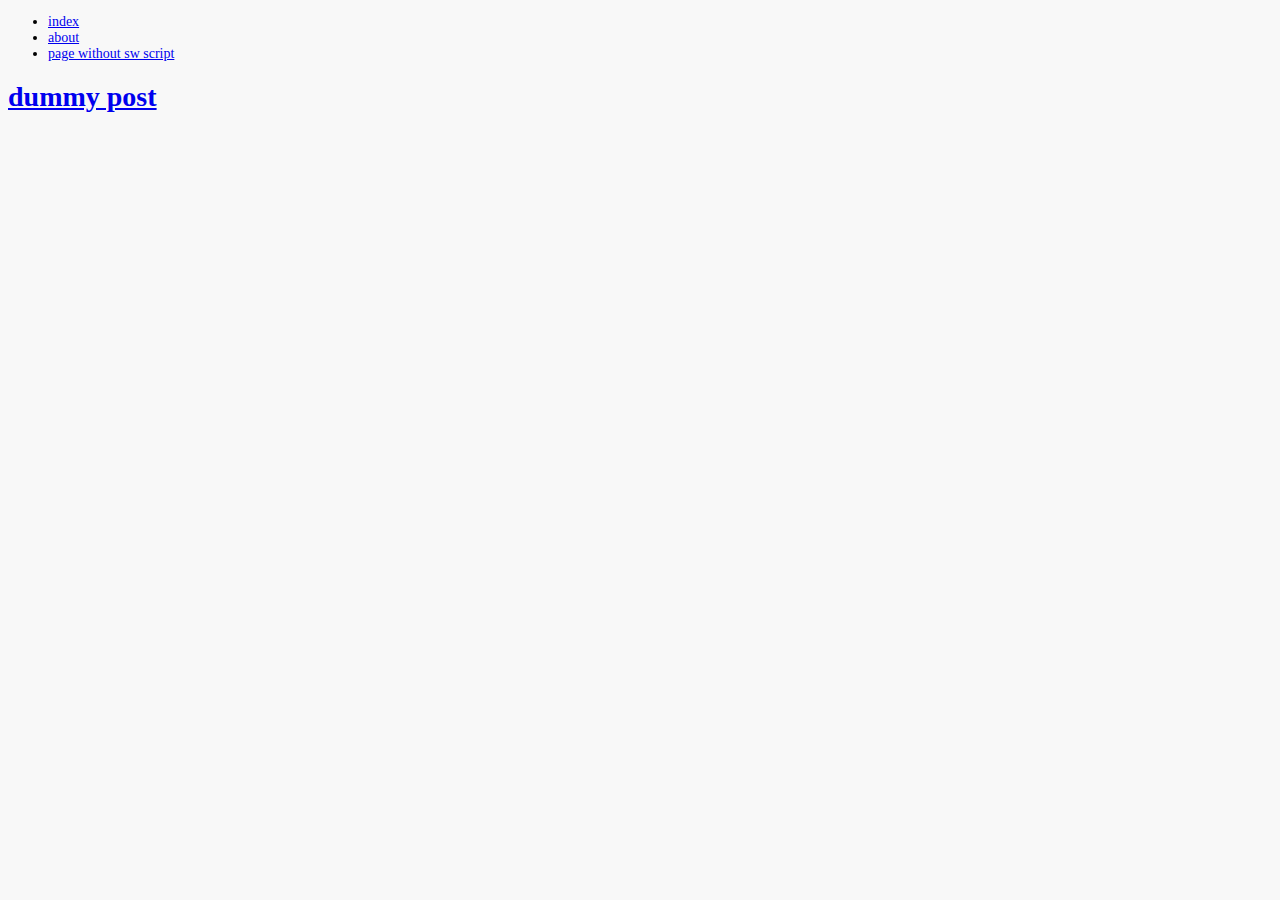
<file: index.html>
<!DOCTYPE html>
<html>
<head>
  <meta charset="utf-8" />
  <meta http-equiv="X-UA-Compatible" content="IE=edge">
  <title>index</title>
  <meta name="viewport" content="width=device-width, initial-scale=1">
  <link rel="stylesheet" type="text/css" media="screen" href="index.css" />
  <script src="./index.js"></script>
</head>
<body>
	<div class="container">
		<nav>
			<ul>
				<li>
					<a href="./index.html" title="index">index</a>
				</li>
				<li>
					<a href="./about.html" title="about">about</a>
				</li>
				<li>
					<a href="./page-without-sw.html" title="page without sw script">page without sw script</a>
				</li>
			</ul>
		</nav>

		<main>
			<article>
				<h1><a href="./post.html" title="dummy post">dummy post</a></h1>
			</article>
		</main>
	</div>
</body>
</html>
</file>
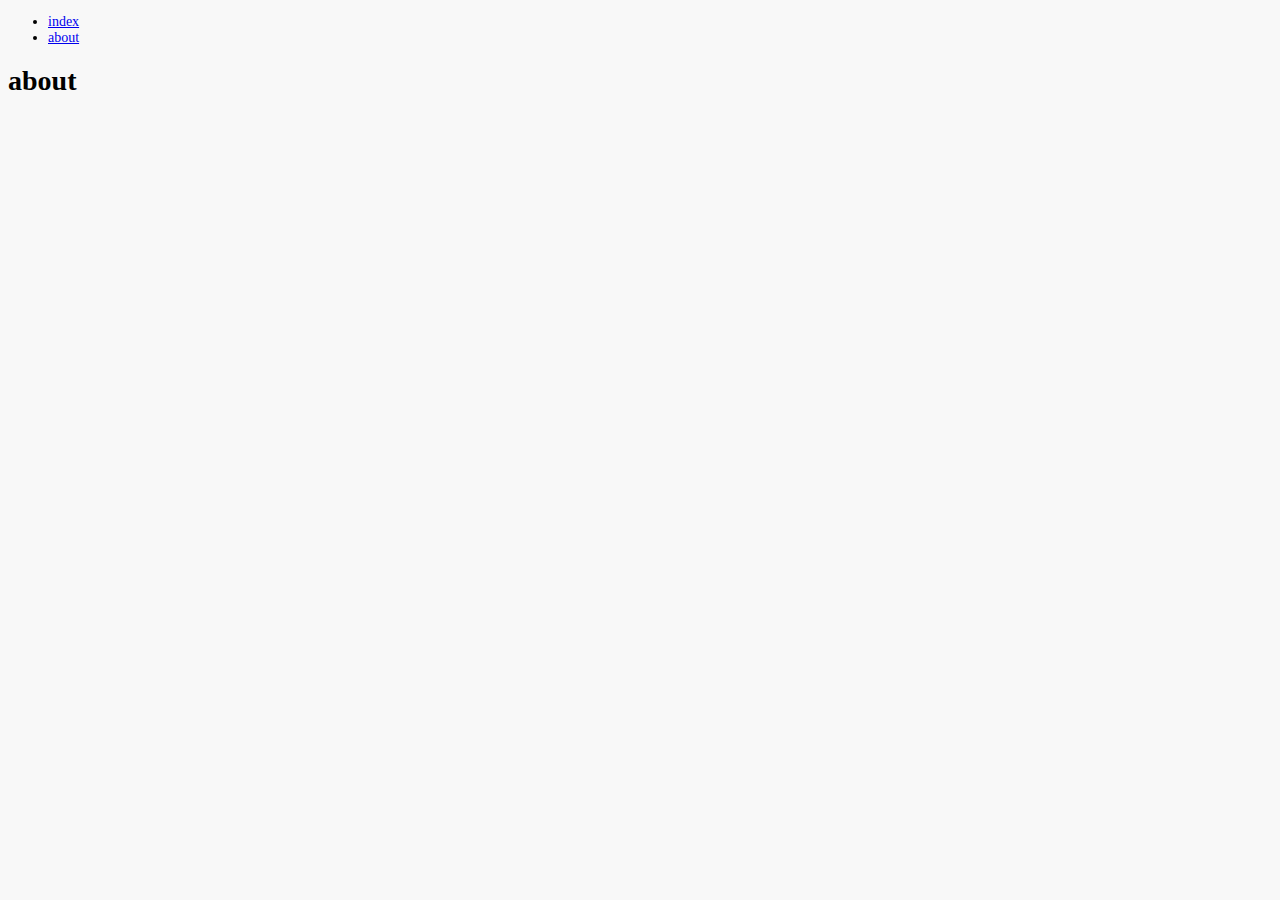
<file: about.html>
<!DOCTYPE html>
<html>
<head>
  <meta charset="utf-8" />
  <meta http-equiv="X-UA-Compatible" content="IE=edge">
  <title>Page about</title>
  <meta name="viewport" content="width=device-width, initial-scale=1">
  <link rel="stylesheet" type="text/css" media="screen" href="index.css" />
  <script src="./index.js"></script>
</head>
<body>
	<div class="container">
		<nav>
			<ul>
				<li>
					<a href="./index.html" title="index">index</a>
				</li>
				<li>
					<a href="./about.html" title="about">about</a>
				</li>
			</ul>
		</nav>
		<h1>about</h1>
	</div>
</body>
</html>
</file>
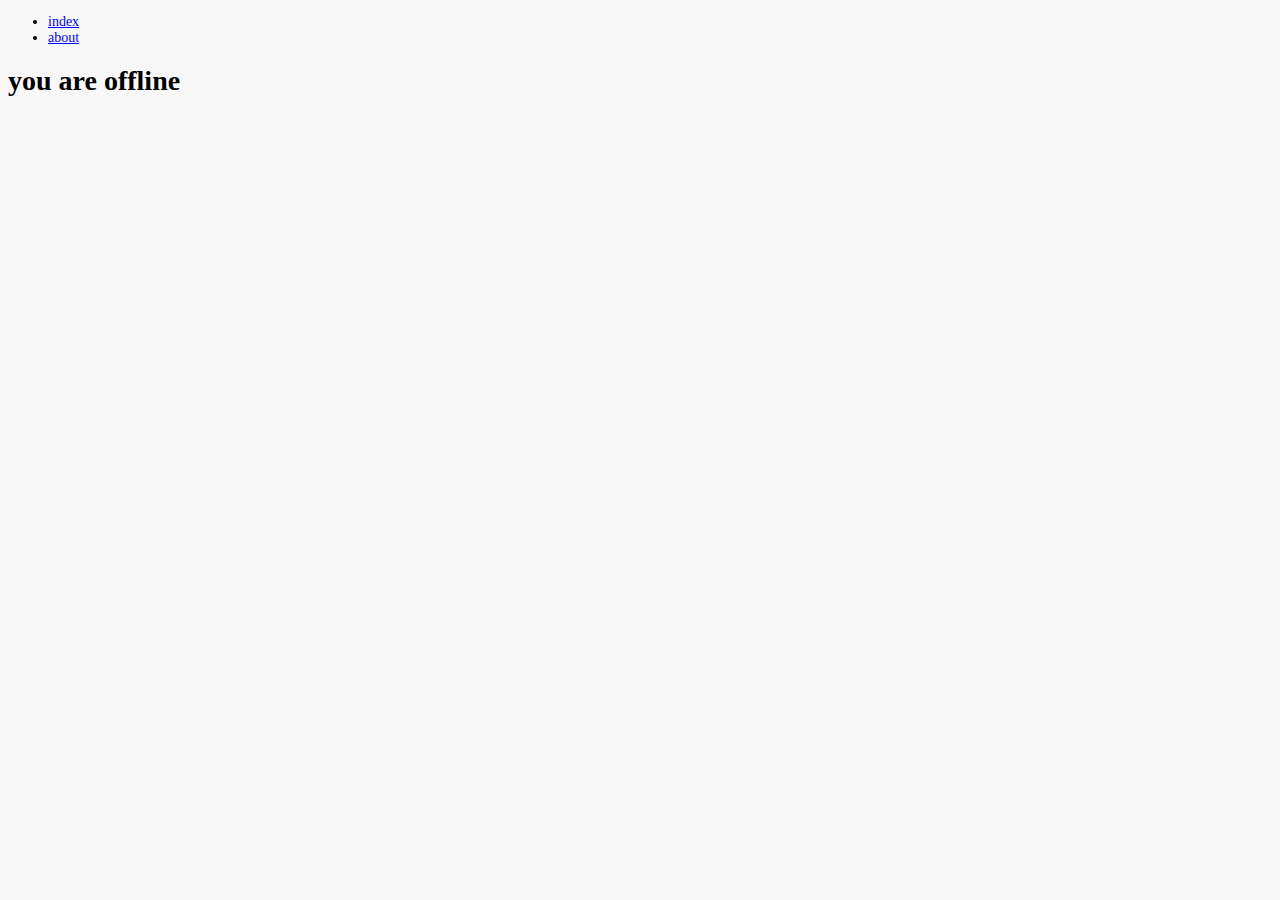
<file: offline.html>
<!DOCTYPE html>
<html>
<head>
  <meta charset="utf-8" />
  <meta http-equiv="X-UA-Compatible" content="IE=edge">
  <title>offline</title>
  <meta name="viewport" content="width=device-width, initial-scale=1">
  <link rel="stylesheet" type="text/css" media="screen" href="index.css" />
  <script src="./index.js"></script>
</head>
<body>
	<div class="container">
		<nav>
			<ul>
				<li>
					<a href="./index.html" title="index">index</a>
				</li>
				<li>
					<a href="./about.html" title="about">about</a>
				</li>
			</ul>
		</nav>
		<h1>you are offline</h1>
	</div>
</body>
</html>
</file>
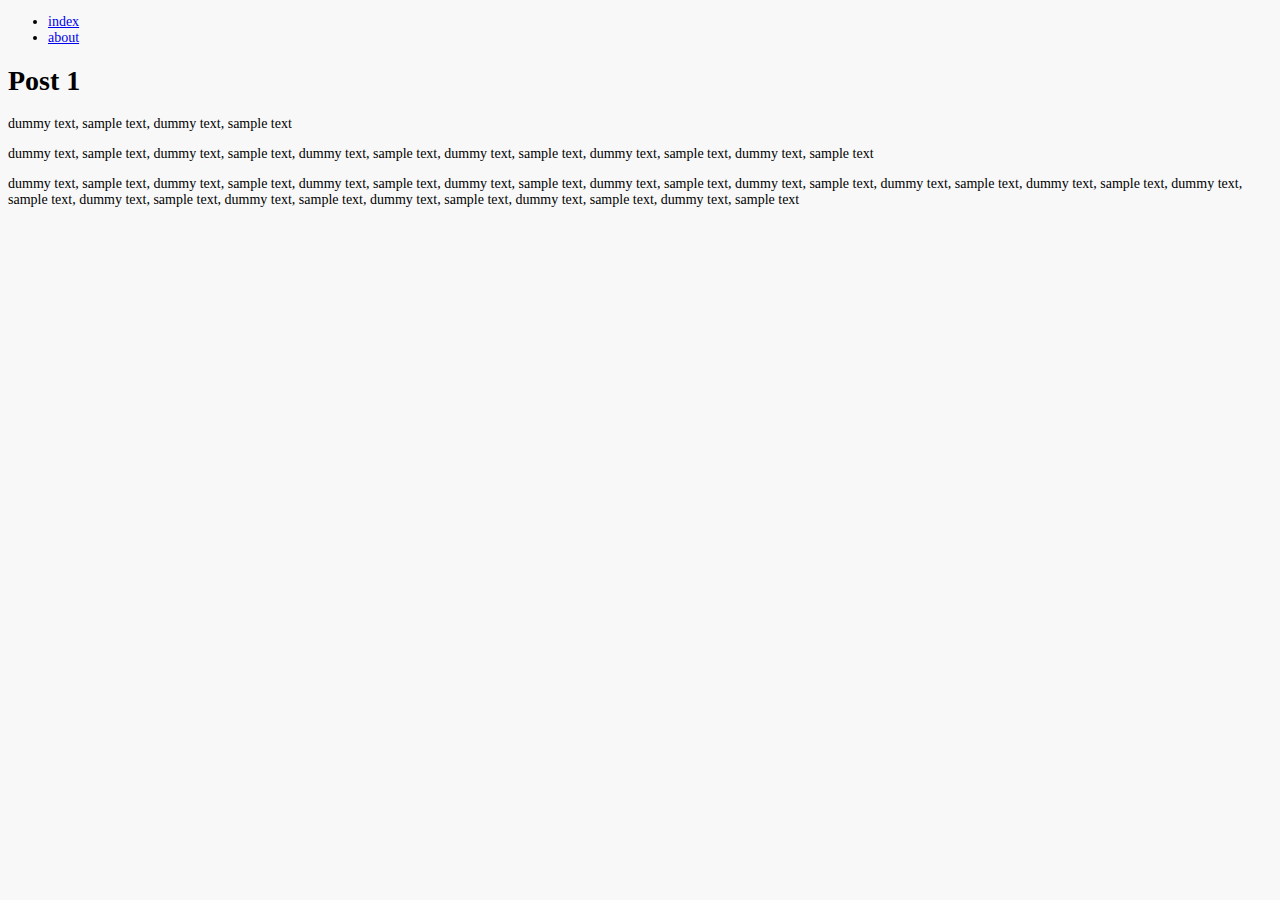
<file: post.html>
<!DOCTYPE html>
<html>
<head>
  <meta charset="utf-8" />
  <meta http-equiv="X-UA-Compatible" content="IE=edge">
  <title>PWA is live</title>
  <meta name="viewport" content="width=device-width, initial-scale=1">
  <link rel="stylesheet" type="text/css" media="screen" href="index.css" />
  <script src="./index.js"></script>
</head>
<body>
  <div class="container">
    <nav>
      <ul>
        <li>
          <a href="./index.html" title="index">index</a>
        </li>
        <li>
          <a href="./about.html" title="about">about</a>
        </li>
      </ul>
    </nav>
    <header>
      <h1>Post 1</h1>
    </header>
    <article>
      <p>dummy text, sample text, dummy text, sample text</p>
      <p>dummy text, sample text, dummy text, sample text, dummy text, sample text, dummy text, sample text, dummy text, sample text, dummy text, sample text</p>
      <p>dummy text, sample text, dummy text, sample text, dummy text, sample text, dummy text, sample text, dummy text, sample text, dummy text, sample text, dummy text, sample text, dummy text, sample text, dummy text, sample text, dummy text, sample text, dummy text, sample text, dummy text, sample text, dummy text, sample text, dummy text, sample text</p>
    </article>
  </div>
</body>
</html>
</file>
<file: index.css>
body {
  font-size: 14px;
  background-color: #F8F8F8;
}
</file>
